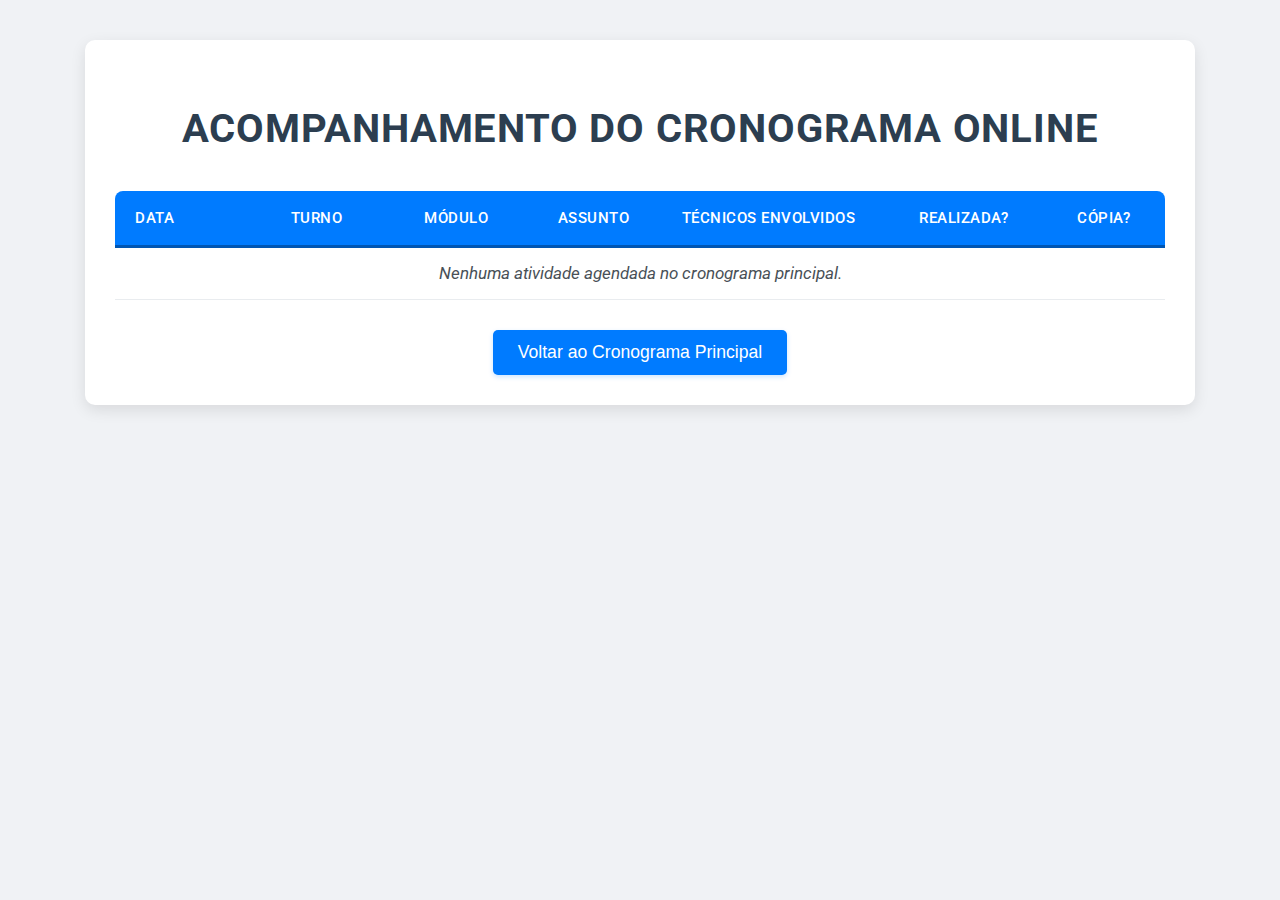
<file: acompanhamento_Cronograma.html>
<!DOCTYPE html>
<html lang="pt-BR">
<head>
    <meta charset="UTF-8">
    <meta name="viewport" content="width=device-width, initial-scale=1.0">
    <title>Acompanhamento do Cronograma Online</title>
    <!-- Link para o arquivo CSS -->
    <link rel="stylesheet" href="acompanhamento_Cronograma.css">
    <!-- Opcional: Link para Google Fonts para uma fonte mais moderna, se quiser. Exemplo: Roboto -->
    <link href="https://fonts.googleapis.com/css2?family=Roboto:wght@300;400;500;700&display=swap" rel="stylesheet">
    <!-- Font Awesome para ícones (especialmente o de cópia) -->
    <link rel="stylesheet" href="https://cdnjs.cloudflare.com/ajax/libs/font-awesome/6.0.0-beta3/css/all.min.css" integrity="sha512-Fo3rlrZj/k7ujTnHg4CGR2D7kSs0wL2s+B6hL2p+z7/2D5iJ/3zWwB6C7zGvL8f6a+I7T/e2E+FjE7Ew==" crossorigin="anonymous" referrerpolicy="no-referrer" />
</head>
<body>
    <div class="container">
        <h1>Acompanhamento do Cronograma Online</h1>

        <!-- Wrapper para tornar a tabela responsiva -->
        <div class="table-responsive">
            <table class="cronograma-table">
                <thead>
                    <tr>
                        <th>Data</th>
                        <th>Turno</th>
                        <th>Módulo</th>
                        <th>Assunto</th>
                        <th>Técnicos Envolvidos</th>
                        <th>Realizada?</th>
                        <th>Cópia?</th> <!-- NOVA COLUNA -->
                    </tr>
                </thead>
                <tbody id="report-table-body">
                    <!-- Conteúdo será carregado dinamicamente pelo JavaScript -->
                </tbody>
            </table>
        </div>

        <!-- Botão para retornar à página principal -->
        <div class="button-container">
            <button id="back-to-main-btn" class="button primary-button">Voltar ao Cronograma Principal</button>
        </div>
    </div>

    <!-- Script JavaScript para carregar as tarefas e o botão -->
    <script src="acompanhamento_Cronograma.js"></script>
</body>
</html>
</file>
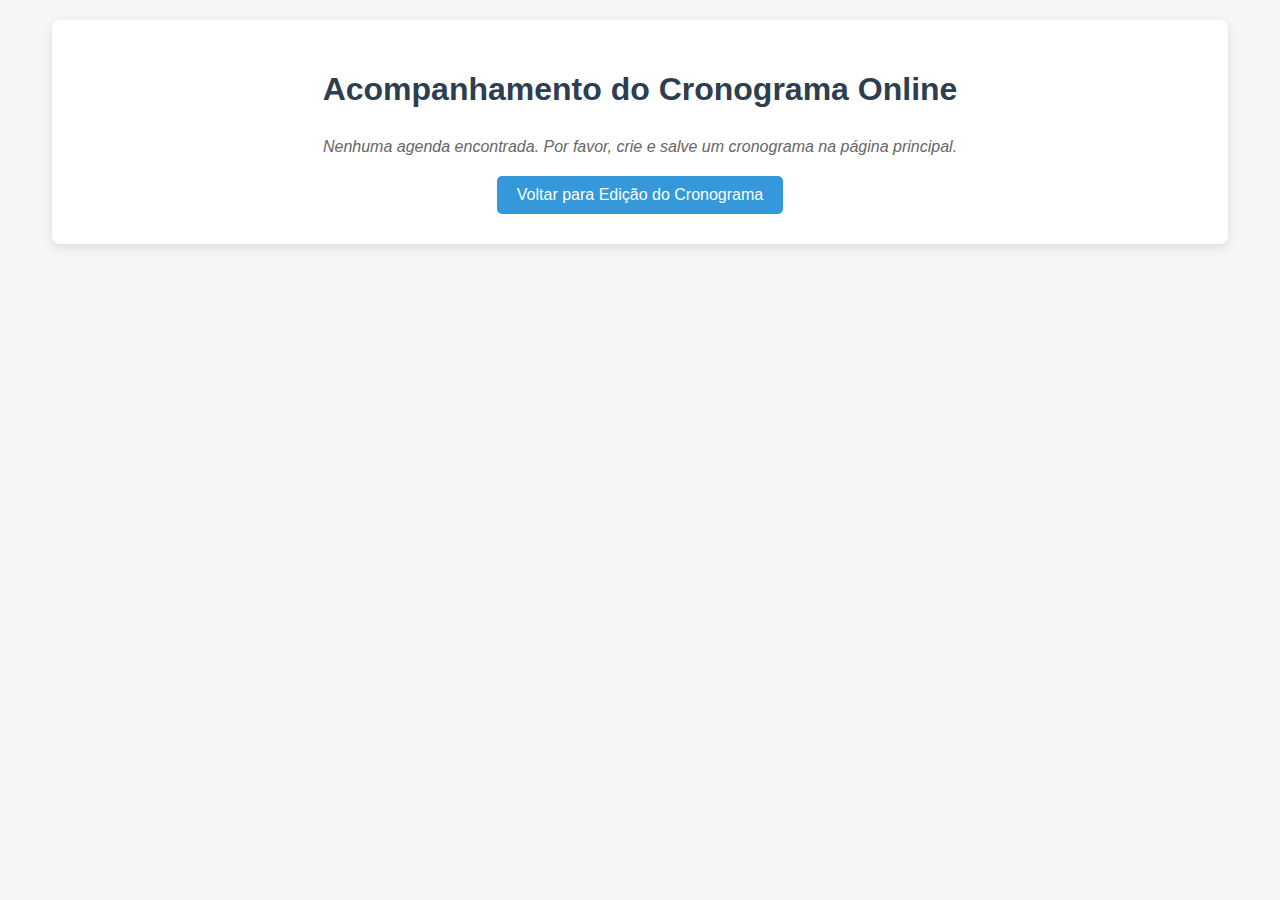
<file: tracking.html>
<!DOCTYPE html>
<html lang="pt-BR">
<head>
    <meta charset="UTF-8">
    <meta name="viewport" content="width=device-width, initial-scale=1.0">
    <title>Cronograma Online - Acompanhamento</title>
    <style>
        body {
            font-family: Arial, sans-serif;
            margin: 0;
            padding: 20px;
            background-color: #f4f7f6;
            color: #333;
        }
        .container {
            width: 90%;
            max-width: 1200px;
            margin: 0 auto;
            background-color: #fff;
            padding: 30px;
            border-radius: 8px;
            box-shadow: 0 4px 12px rgba(0, 0, 0, 0.1);
        }
        h1 {
            text-align: center;
            color: #2c3e50;
            margin-bottom: 30px;
        }
        .message {
            text-align: center;
            font-style: italic;
            color: #666;
            margin-top: 20px;
        }
        table {
            width: 100%;
            border-collapse: collapse;
            margin-top: 20px;
        }
        th, td {
            border: 1px solid #ddd;
            padding: 10px;
            text-align: left;
            vertical-align: top;
            page-break-inside: avoid; /* Evita quebra de página dentro de células da tabela */
        }
        th {
            background-color: #f2f2f2;
            font-weight: bold;
            color: #444;
        }
        tr:nth-child(even) {
            background-color: #f9f9f9;
        }
        .back-button {
            display: block;
            width: fit-content;
            margin: 20px auto 0 auto;
            padding: 10px 20px;
            background-color: #3498db;
            color: white;
            text-decoration: none;
            border-radius: 5px;
            transition: background-color 0.3s ease;
        }
        .back-button:hover {
            background-color: #2980b9;
        }

        /* Estilos específicos para impressão */
        @media print {
            body {
                padding: 0;
                margin: 0;
                background-color: #fff;
            }
            .container {
                box-shadow: none;
                border-radius: 0;
                padding: 10mm; /* Padding para margens de impressão */
                width: auto; /* Deixa o navegador gerenciar a largura */
                max-width: none;
            }
            .back-button {
                display: none; /* Esconde o botão de voltar na impressão */
            }
            h1 {
                margin-top: 0;
                font-size: 1.5em; /* Reduz o tamanho do título para impressão */
            }
            table {
                font-size: 0.9em; /* Reduz o tamanho da fonte da tabela */
            }
            th, td {
                padding: 8px; /* Reduz o padding das células */
            }
        }
    </style>
</head>
<body>
    <div class="container">
        <h1>Acompanhamento do Cronograma Online</h1>
        <div id="scheduleTableContainer">
            <p class="message">Carregando cronograma...</p>
        </div>
        <a href="index.html" class="back-button">Voltar para Edição do Cronograma</a>
    </div>

    <script src="tracking.js"></script>
</body>
</html>
</file>
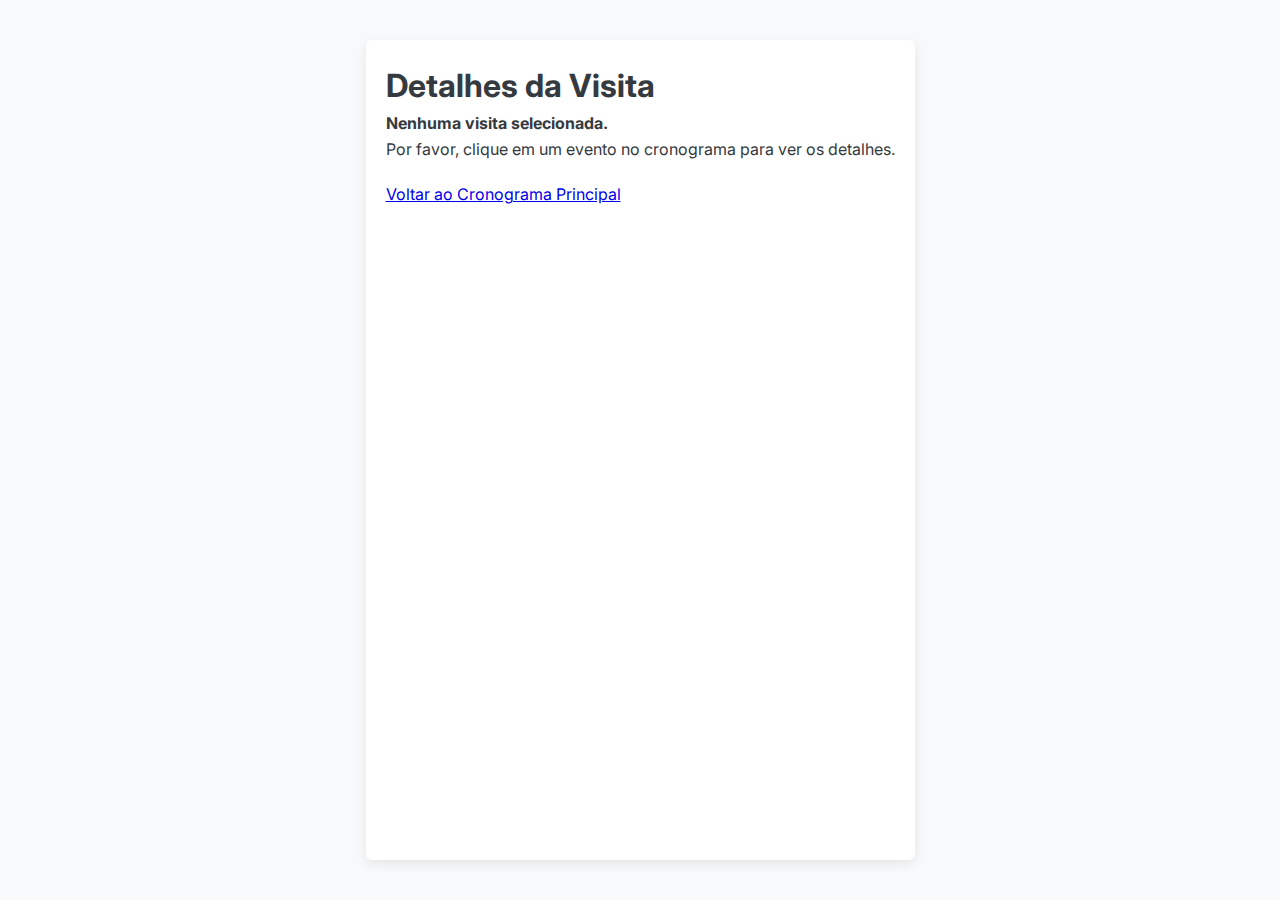
<file: tracking_Cronograma.html>
<!DOCTYPE html>
<html lang="pt-BR">
<head>
    <meta charset="UTF-8">
    <meta name="viewport" content="width=device-width, initial-scale=1.0">
    <title>Detalhes da Visita - Cronograma</title>
    <!-- Link para a fonte Inter do Google Fonts (moderna e limpa) -->
    <link rel="preconnect" href="https://fonts.googleapis.com">
    <link rel="preconnect" href="https://fonts.gstatic.com" crossorigin>
    <link href="https://fonts.googleapis.com/css2?family=Inter:wght@400;500;600;700&display=swap" rel="stylesheet">
    
    <!-- Link para o Font Awesome se for usar ícones aqui -->
    <link rel="stylesheet" href="https://cdnjs.cloudflare.com/ajax/libs/font-awesome/6.0.0-beta3/css/all.min.css" integrity="sha512-Fo3rlrZj/k7ujTnHg4CGR2D7kSs0wL2s+B6hL2p+z7/2D5iJ/3zWwB6C7zGvL8f6a+I7T/e2E+FjE7Ew==" crossorigin="anonymous" referrerpolicy="no-referrer" />

    <!-- SEU CSS PERSONALIZADO - Reutiliza o CSS base para consistência visual -->
    <link rel="stylesheet" href="style_Cronograma.css"> 
</head>
<body style="padding: 20px;">
    <div class="container" style="max-width: 800px; margin: 20px auto; padding: 20px; background-color: var(--white-bg); border-radius: var(--border-radius); box-shadow: var(--shadow-md);">
        <h1>Detalhes da Visita</h1>
        <div id="visit-details">
            <p><strong>ID da Visita:</strong> <span id="detail-id"></span></p>
            <p><strong>ID Original:</strong> <span id="detail-original-id"></span></p>
            <p><strong>Módulo:</strong> <span id="detail-module"></span></p>
            <p><strong>Descrição:</strong> <span id="detail-description"></span></p>
            <p><strong>Técnicos:</strong> <span id="detail-tecnicos"></span></p>
            <p><strong>Data:</strong> <span id="detail-date"></span></p>
            <p><strong>Turno:</strong> <span id="detail-shift"></span></p>
            <p><strong>Status (Concluída):</strong> <span id="detail-is-checked"></span></p>
            <!-- Adicione mais detalhes conforme necessário -->
        </div>
        <!-- BOTÃO DE VOLTAR ATUALIZADO -->
        <a href="index_Cronograma.html" id="back-button" class="button" style="margin-top: 20px;">Voltar ao Cronograma Principal</a>
    </div>

    <!-- SEU JAVASCRIPT PERSONALIZADO -->
    <script src="tracking_Cronograma.js"></script>
</body>
</html>
</file>
<file: acompanhamento_Cronograma.css>
/* Importa a fonte Roboto do Google Fonts */
@import url('https://fonts.googleapis.com/css2?family=Roboto:wght@300;400;500;700&display=swap');

/* Reset básico e estilos fundamentais */
body {
    font-family: 'Roboto', sans-serif; /* Usa Roboto, ou Arial/sans-serif como fallback */
    margin: 0;
    padding: 0;
    background-color: #f0f2f5; /* Fundo suave */
    color: #333;
    line-height: 1.6;
}

.container {
    max-width: 1050px; /* Largura máxima para o conteúdo */
    margin: 40px auto; /* Centraliza o container na página */
    background-color: #ffffff;
    padding: 30px;
    border-radius: 10px; /* Bordas arredondadas para o container */
    box-shadow: 0 5px 15px rgba(0, 0, 0, 0.1); /* Sombra sutil para um efeito de profundidade */
}

h1 {
    text-align: center;
    color: #2c3e50; /* Cor mais escura para o título */
    margin-bottom: 30px;
    font-size: 2.5em; /* Tamanho maior para o título */
    font-weight: 700; /* Mais negrito */
    letter-spacing: 0.8px;
    text-transform: uppercase; /* Título em maiúsculas */
}

/* Estilos da Tabela */
.table-responsive {
    overflow-x: auto; /* Permite rolagem horizontal em telas pequenas */
}

.cronograma-table {
    width: 100%;
    border-collapse: collapse; /* Remove o espaçamento entre as bordas das células */
    margin: 0;
    font-size: 0.95em;
    min-width: 700px; /* Garante que a tabela tenha uma largura mínima, para não quebrar muito */
}

.cronograma-table thead th {
    background-color: #007bff; /* Azul vibrante para o cabeçalho */
    color: white;
    padding: 15px 20px;
    text-align: left;
    font-weight: 500; /* Peso da fonte médio */
    text-transform: uppercase;
    letter-spacing: 0.5px;
    border-bottom: 3px solid #0056b3; /* Borda mais escura no fundo do cabeçalho */
}

/* Arredonda os cantos do cabeçalho da tabela */
.cronograma-table thead th:first-child {
    border-top-left-radius: 8px;
}
.cronograma-table thead th:last-child {
    border-top-right-radius: 8px;
}


.cronograma-table tbody tr {
    border-bottom: 1px solid #e9ecef; /* Linhas divisórias claras */
}

.cronograma-table tbody tr:nth-child(even) {
    background-color: #f8f9fa; /* Fundo mais claro para linhas pares (zebra striping) */
}

.cronograma-table tbody tr:hover {
    background-color: #e2f0ff; /* Cor suave ao passar o mouse */
    cursor: pointer; /* Muda o cursor para indicar interatividade */
    transform: translateY(-2px); /* Efeito sutil de "levantar" */
    box-shadow: 0 3px 10px rgba(0, 0, 0, 0.08); /* Sombra no hover */
    transition: all 0.2s ease-in-out; /* Transição suave para os efeitos */
}

.cronograma-table tbody td {
    padding: 12px 20px;
    vertical-align: middle; /* Alinha o conteúdo ao meio */
    color: #495057; /* Cor do texto das células */
}

/* Ajustes de alinhamento para colunas específicas (agora com a coluna "Cópia?") */
.cronograma-table td:nth-child(1), /* Data */
.cronograma-table td:nth-child(2), /* Turno */
.cronograma-table td:nth-child(3)  /* Módulo */
{
    text-align: center;
}

/* Colunas "Realizada?" e "Cópia?" centralizadas */
.cronograma-table td:nth-last-child(1), /* Cópia? */
.cronograma-table td:nth-last-child(2) /* Realizada? */
{
    text-align: center;
}

/* Opcional: Larguras mínimas para colunas específicas para melhor controle */
.cronograma-table th:nth-child(1), .cronograma-table td:nth-child(1) { min-width: 100px; } /* Data */
.cronograma-table th:nth-child(2), .cronograma-table td:nth-child(2) { min-width: 80px; }  /* Turno */
.cronograma-table th:nth-child(3), .cronograma-table td:nth-child(3) { min-width: 80px; }  /* Módulo */
.cronograma-table th:nth-child(5), .cronograma-table td:nth-child(5) { min-width: 150px; } /* Técnicos Envolvidos */
.cronograma-table th:nth-last-child(1), .cronograma-table td:nth-last-child(1) { min-width: 70px; } /* Cópia? */
/* Responsividade básica */
@media (max-width: 768px) {
    .container {
        margin: 20px auto;
        padding: 15px;
    }

    h1 {
        font-size: 1.8em;
        margin-bottom: 20px;
    }

    .cronograma-table {
        min-width: unset; /* Permite que a tabela encolha em telas menores */
    }

    .cronograma-table thead th,
    .cronograma-table tbody td {
        padding: 10px 15px;
        font-size: 0.9em;
    }
}

@media (max-width: 480px) {
    h1 {
        font-size: 1.5em;
    }

    .cronograma-table thead th,
    .cronograma-table tbody td {
        padding: 8px 10px;
        font-size: 0.85em;
    }
}

/* --- Estilos para a Tabela de Acompanhamento --- */
/* Certifica que o texto da coluna "Realizada?" fique centralizado */
.cronograma-table th:last-child,
.cronograma-table td:last-child {
    text-align: center;
}

/* Estilo para quando não há tarefas */
.no-tasks-message {
    text-align: center;
    padding: 20px;
    font-style: italic;
    color: #6c757d;
    font-size: 1.1em;
}

/* --- Estilo para o Botão "Voltar ao Cronograma Principal" --- */
.button-container {
    text-align: center;
    margin-top: 30px;
}

.button {
    /* Estilo base para botões, reutilizando o que já existe em style_Cronograma.css,
       ou definindo um estilo simples aqui se for o único botão */
    display: inline-block;
    padding: 12px 25px;
    border: none;
    border-radius: 5px;
    font-size: 1.1em;
    font-weight: 500;
    cursor: pointer;
    transition: background-color 0.3s ease, box-shadow 0.3s ease;
    text-decoration: none; /* Para usar em tags <a> */
}

.primary-button {
    background-color: #007bff; /* Azul primário */
    color: white;
    box-shadow: 0 2px 5px rgba(0, 123, 255, 0.2);
}

.primary-button:hover {
    background-color: #0056b3; /* Azul mais escuro no hover */
    box-shadow: 0 4px 8px rgba(0, 123, 255, 0.3);
}

/* Responsividade do botão */
@media (max-width: 768px) {
    .button-container {
        padding: 0 15px; /* Adiciona padding nas laterais em telas menores */
    }
    .button {
        width: 100%; /* Botão ocupa 100% da largura em telas menores */
        max-width: 300px; /* Limita a largura máxima mesmo em 100% */
    }
}
</file>
<file: style_Cronograma.css>
/* ========================================================= */
/* 1. Global Reset & Base Styles - Otimizado e Modernizado */
/* ========================================================= */
*, *::before, *::after {
  box-sizing: border-box;
  margin: 0;
  padding: 0;
}

:root {
  /* Paleta de Cores */
  --primary-color: #007bff; /* Azul vibrante para destaque */
  --secondary-color: #6c757d; /* Cinza para elementos secundários */
  --success-color: #28a745; /* Verde para ações de sucesso */
  --info-color: #17a2b8; /* Ciano para informações */
  --light-bg: #f8f9fa; /* Fundo principal claro */
  --medium-bg: #e9ecef; /* Fundo secundário, como headers */
  --dark-bg: #dee2e6; /* Fundo para bordas e separadores */
  --white-bg: #ffffff; /* Fundo de cards e containers */

  /* Cores de Texto */
  --text-dark: #343a40;
  --text-medium: #495057;
  --text-light: #6c757d;

  /* Sombras */
  --shadow-sm: 0 0.125rem 0.25rem rgba(0, 0, 0, 0.075);
  --shadow-md: 0 0.25rem 0.75rem rgba(0, 0, 0, 0.08);
  --shadow-lg: 0 0.5rem 1rem rgba(0, 0, 0, 0.1);

  /* Bordas */
  --border-radius: 0.375rem; /* Bordas arredondadas padrão */
  --border-color: #ced4da;

  /* Sidebar */
  --sidebar-width: 320px; /* Largura padrão da sidebar */
}

/* MUITO IMPORTANTE: Garante que HTML e BODY ocupem toda a altura */
html, body {
    height: 100%;
    width: 100%;
    overflow: hidden; /* Evita rolagem indesejada do navegador */
}

body {
  font-family: 'Inter', 'Segoe UI', Tahoma, Geneva, Verdana, sans-serif; /* Usando Inter como preferencial, limpa e moderna */
  line-height: 1.6;
  color: var(--text-dark);
  background-color: var(--light-bg);
  margin: 0;
  padding: 0; /* Remove padding do body para layout full-screen */
  display: flex; /* Adiciona display flex aqui também para robustez */
  justify-content: center;
  align-items: stretch; /* Garante que o item filho (main-wrapper) se estique em altura */
}

/* Estilo para a barra de rolagem (WebKit - Chrome, Safari, Edge) */
::-webkit-scrollbar {
  width: 8px;
  height: 8px;
}
::-webkit-scrollbar-track {
  background: var(--medium-bg); /* Cor clara para a trilha */
  border-radius: var(--border-radius);
}
::-webkit-scrollbar-thumb {
  background: var(--secondary-color); /* Cor mais escura para o polegar */
  border-radius: var(--border-radius);
}
::-webkit-scrollbar-thumb:hover {
  background: var(--text-medium);
}

/* Elemento para leitores de tela */
.sr-only {
  position: absolute;
  width: 1px;
  height: 1px;
  padding: 0;
  margin: -1px;
  overflow: hidden;
  clip: rect(0, 0, 0, 0);
  white-space: nowrap;
  border-width: 0;
}


/* ========================================================= */
/* 2. Main Wrapper - Novo container para layout lateral */
/* ========================================================= */
.main-wrapper {
    display: flex;
    flex-direction: row; /* Garante que os filhos fiquem lado a lado */
    width: 100%; /* Ocupa 100% da largura do body */
    height: 100%; /* Ocupa 100% da altura do body */
    overflow: hidden; /* Gerencia a rolagem interna */
    max-width: 100vw; /* Garante que não ultrapasse a largura da viewport */
    max-height: 100vh; /* Garante que não ultrapasse a altura da viewport */
}

/* ========================================================= */
/* 3. Sidebar (Painel Lateral Esquerdo) */
/* ========================================================= */
.sidebar {
    width: var(--sidebar-width);
    flex-shrink: 0; /* Impede a sidebar de encolher */
    background-color: var(--white-bg);
    box-shadow: var(--shadow-lg); /* Sombra mais pronunciada para destacar */
    display: flex;
    flex-direction: column;
    padding: 20px;
    overflow-y: auto; /* Rolagem vertical para o conteúdo da sidebar */
    z-index: 10; /* Garante que a sidebar fique acima de outros elementos em caso de sobreposição */
}

.sidebar-header h2 {
    font-size: 1.5em;
    font-weight: 700;
    color: var(--text-dark);
    margin-bottom: 20px;
}

.sidebar-controls {
    margin-bottom: 20px;
    flex-shrink: 0; /* Impede os controles de encolher */
}

.controls-group {
    display: flex;
    flex-wrap: wrap;
    gap: 10px;
    margin-bottom: 10px;
}

.controls-group:last-child {
    margin-bottom: 0;
}

/* ========================================================= */
/* 4. Boards Container (Acordeão) */
/* ========================================================= */
.accordion-boards {
    flex-grow: 1; /* Permite que o contêiner de boards ocupe o espaço restante */
    margin-bottom: 20px;
    border-top: 1px solid var(--dark-bg); /* Separador visual */
    padding-top: 15px;
}

.board-accordion-item {
    background-color: var(--light-bg);
    border: 1px solid var(--border-color);
    border-radius: var(--border-radius);
    margin-bottom: 10px;
    overflow: hidden; /* Garante que o conteúdo oculto não vaze */
}

.accordion-title {
    font-size: 1.1em;
    font-weight: 600;
    color: var(--text-dark);
    padding: 10px 15px;
    cursor: pointer;
    background-color: var(--medium-bg);
    display: flex;
    justify-content: space-between;
    align-items: center;
    user-select: none;
    transition: background-color 0.2s ease, box-shadow 0.2s ease;
    border-bottom: 1px solid transparent; /* Para evitar jump quando abre */
    box-shadow: var(--shadow-sm); /* Sombra para o título */
}

.accordion-title:hover {
    background-color: var(--dark-bg);
    box-shadow: var(--shadow-md);
}

.accordion-title.active {
    background-color: var(--primary-color);
    color: var(--white-bg);
    border-bottom: 1px solid var(--primary-color);
}

.accordion-title.active .accordion-icon {
    color: var(--white-bg);
}

.accordion-icon {
    margin-left: 10px;
    transition: transform 0.3s ease;
    color: var(--text-medium);
}

.accordion-title.active .accordion-icon {
    transform: rotate(90deg); /* Gira o ícone para indicar aberto */
}

.board-items {
    padding: 0 10px; /* Padding apenas lateral */
    max-height: 0; /* Começa fechado */
    overflow: hidden;
    transition: max-height 0.3s ease-out; /* Transição para abrir/fechar */
    background-color: var(--white-bg);
    display: flex;
    flex-direction: column;
    gap: 8px; /* Espaço entre cartões */
    padding-top: 10px;
    padding-bottom: 10px;
}

.board-items.expanded {
    max-height: 180px; /* Altura para 5 cartões (aprox. 32px cada + 8px gap) */
    overflow-y: auto; /* Rolagem se houver mais de 5 cartões */
    border-top: 1px dashed var(--dark-bg); /* Separador interno */
    padding-left: 10px;
    padding-right: 10px;
    padding-bottom: 10px;
}
/* Altera o padding do .board-items quando expandido para não ter padding-left no .accordion-title */
.board-accordion-item .board-items.expanded {
    padding-left: 15px;
    padding-right: 15px;
}


/* Estilo específico para o board-items quando usado no acordeão para drag-and-drop */
.accordion-boards .board-accordion-item .board-items {
  border: none; /* Remove a borda tracejada, que é para indicar área de drop no calendário */
}


.sidebar-bottom-controls {
    display: flex;
    flex-wrap: wrap;
    gap: 10px;
    margin-top: 20px;
    flex-shrink: 0;
}

/* ========================================================= */
/* 5. Calendar Main Content */
/* ========================================================= */
.calendar-main-content {
    flex-grow: 1; /* Ocupa todo o espaço restante */
    display: flex;
    flex-direction: column;
    padding: 20px; /* Padding ao redor do calendário */
    overflow-y: auto; /* Rolagem vertical para o conteúdo principal */
}

.calendar-section {
    background-color: var(--white-bg);
    border-radius: var(--border-radius);
    box-shadow: var(--shadow-md);
    padding: 20px;
    display: flex;
    flex-direction: column;
    flex-grow: 1; /* Permite que o calendário preencha a altura disponível */
    min-height: calc(100vh - 100px); /* Altura mínima para o calendário */
}

.calendar-header {
  display: flex;
  justify-content: space-between;
  align-items: center;
  margin-bottom: 20px;
  flex-shrink: 0;
  width: 100%; /* Ocupa toda a largura disponível */
  margin: 0 0 20px 0; /* Remove margin auto */
}

#calendarMonthYear {
  font-size: 1.8em;
  font-weight: 700;
  color: var(--text-dark);
}

.calendar-nav {
    display: flex;
    align-items: center;
    gap: 10px;
}

.calendar-nav button {
  background-color: var(--secondary-color);
  color: var(--white-bg);
  border: none;
  border-radius: var(--border-radius);
  padding: 8px 12px;
  cursor: pointer;
  font-size: 1.1em;
  transition: background-color 0.2s ease;
}
.calendar-nav button:hover {
  background-color: #5a6268;
}


.calendar-weekdays {
  display: grid;
  grid-template-columns: repeat(7, 1fr);
  gap: 1px;
  border-top: 1px solid var(--border-color); 
  border-left: 1px solid var(--border-color);
  flex-shrink: 0; 
  width: 100%; /* Ocupa toda a largura disponível */
  margin: 0; /* Remove margin auto */
}

.calendar-weekday {
  background-color: var(--medium-bg);
  padding: 10px 5px;
  text-align: center;
  font-weight: 600;
  font-size: 0.95em;
  color: var(--text-medium);
  border-right: 1px solid var(--border-color);
  border-bottom: 1px solid var(--border-color);
}

#calendarGrid {
  display: grid;
  grid-template-columns: repeat(7, 1fr); /* 7 colunas de largura igual */
  gap: 1px;
  border-right: 1px solid var(--border-color); 
  border-bottom: 1px solid var(--border-color); 
  flex-grow: 1; /* Permite que o grid cresça e ocupe a altura restante da seção */
  width: 100%; /* Ocupa toda a largura disponível */
  margin: 0; /* Remove margin auto */
}

.calendar-day {
  background-color: var(--white-bg);
  min-height: 120px; /* Altura mínima razoável para o dia */
  height: auto; /* Permite que a altura seja determinada pelo conteúdo ou pelo grid */
  border-top: 1px solid var(--border-color); 
  border-left: 1px solid var(--border-color); 
  padding: 8px;
  display: flex;
  flex-direction: column; 
  gap: 8px;
  overflow: hidden; /* Mantido para garantir que o conteúdo não vaze do dia */
  position: relative; 
  transition: background-color 0.2s ease;
}

.calendar-day:hover {
    background-color: #f0f0f0;
}

.calendar-day.empty {
  background-color: var(--light-bg);
  opacity: 0.8;
}

.day-number {
  font-weight: 700;
  font-size: 1.1em;
  color: var(--primary-color);
  margin-bottom: 5px;
  text-align: right;
  padding-right: 5px;
  flex-shrink: 0;
}

.shift-slot {
  background-color: var(--light-bg);
  border-radius: var(--border-radius);
  padding: 8px;
  flex-grow: 1;
  min-height: 40px; 
  display: flex;
  flex-direction: column; 
  gap: 5px; 
  max-height: 210px; /* 5 cartões + header + padding */
  overflow-y: auto;
  box-shadow: inset 0 0 4px rgba(0,0,0,0.05);
  border: 1px dashed var(--dark-bg); /* Borda tracejada para indicar área de drop */
}

.shift-slot .shift-header {
  display: flex;
  justify-content: space-between;
  align-items: center;
  margin-bottom: 5px; 
  padding-bottom: 5px;
  border-bottom: 1px solid var(--dark-bg);
  flex-shrink: 0;
}

.shift-slot .shift-header h4 {
  font-size: 0.9em;
  color: var(--text-medium);
  font-weight: 500;
}

.new-attendance-btn {
  font-size: 0.8em;
  padding: 4px 8px;
  background-color: var(--success-color);
  color: var(--white-bg);
  border-radius: var(--border-radius);
  text-decoration: none;
  cursor: pointer;
  transition: background-color 0.2s ease;
}

.new-attendance-btn:hover {
  background-color: #218838;
}

/* ========================================================= */
/* 6. Cards (Activities) - Visual de card moderno */
/* ========================================================= */
.card {
  background-color: var(--white-bg);
  border: 1px solid var(--border-color);
  border-left: 5px solid var(--primary-color);
  padding: 10px;
  border-radius: var(--border-radius);
  cursor: grab;
  font-size: 0.9em;
  margin: 0; 
  width: 100%; 
  max-width: 100%; 
  word-wrap: break-word; 
  overflow-wrap: break-word; 
  white-space: normal; 
  user-select: none; 

  display: flex; 
  align-items: flex-start; 
  gap: 10px; 
  flex-shrink: 0;
  line-height: 1.3;
  box-shadow: var(--shadow-sm);
  transition: transform 0.1s ease, box-shadow 0.1s ease;
}

.card:hover {
    transform: translateY(-2px);
    box-shadow: var(--shadow-md);
}
.card:active {
  cursor: grabbing;
}

.card small {
  font-size: 0.8em;
  color: var(--text-light);
  display: block;
  margin-top: 3px;
}

.card-checkbox-wrapper {
  display: flex;
  align-items: flex-start; 
  flex-grow: 1; 
  min-width: 0; 
}

.card-checkbox {
  margin-top: 2px; 
  flex-shrink: 0; 
  accent-color: var(--primary-color);
}

.card[data-is-checked="true"] {
  background-color: #e6ffed; 
  border-color: var(--success-color);
  border-left-color: var(--success-color);
  color: #1a6d2f;
  opacity: 0.8;
}

.card[data-is-checked="true"] small {
  color: #1a6d2f;
}

/* ========================================================= */
/* 7. Drag & Drop Feedback (Sortable.js & Custom) */
/* ========================================================= */
.sortable-ghost {
  opacity: 0.4;
  background-color: var(--info-color);
  border-color: var(--info-color);
  box-shadow: none;
}

.sortable-drag {
  opacity: 0.9;
  border: 2px dashed var(--primary-color);
  box-shadow: var(--shadow-lg);
  transform: scale(1.02);
}

#boardDragGhost {
  position: absolute;
  top: -9999px; 
  left: -9999px;
  z-index: 1000;
  background-color: var(--primary-color);
  color: var(--white-bg);
  padding: 8px 12px;
  border-radius: var(--border-radius);
  font-size: 0.9em;
  box-shadow: var(--shadow-lg);
  pointer-events: none; 
  display: none; 
}

.calendar-day.drag-over {
  background-color: #e6f7ff; 
  border: 1px dashed var(--primary-color);
}

.calendar-day.drag-over .shift-slot.drag-over-slot {
  background-color: #cceeff; 
  border: 1px dashed var(--primary-color);
}

/* ========================================================= */
/* 8. Forms & Controls - Modernizado */
/* ========================================================= */
select, button, input[type="text"] { 
  padding: 10px 15px;
  border: 1px solid var(--border-color);
  border-radius: var(--border-radius);
  font-size: 0.9em;
  transition: border-color 0.2s ease, box-shadow 0.2s ease;
}

select {
    min-width: 100%; /* Ocupa 100% da largura do seu container flex */
    background-color: var(--white-bg);
    color: var(--text-dark);
}
select:focus {
    border-color: var(--primary-color);
    box-shadow: 0 0 0 0.2rem rgba(0, 123, 255, 0.25);
    outline: none;
}

input[type="file"] {
  display: none; 
}

button {
  border: none;
  background-color: var(--primary-color);
  color: var(--white-bg);
  cursor: pointer;
  transition: background-color 0.2s ease, box-shadow 0.2s ease;
  font-weight: 500;
  box-shadow: var(--shadow-sm);
}

button:hover {
  background-color: #0056b3;
  box-shadow: var(--shadow-md);
}

#importSpreadsheetBtn {
    background-color: var(--success-color);
    width: 100%; /* Ocupa 100% da largura do seu container flex */
}
#importSpreadsheetBtn:hover {
    background-color: #218838;
}

.sidebar-bottom-controls button {
    flex-grow: 1; /* Botões dividem o espaço igualmente */
    width: auto; /* Anula o 100% dos controles */
}

/* ========================================================= */
/* 9. Calendar Instructions */
/* ========================================================= */
#calendarInstructions {
  background-color: #e2f0fb; 
  border-left: 5px solid var(--info-color); 
  padding: 15px; 
  margin-top: 25px; 
  border-radius: var(--border-radius);
  color: #0056b3;
  font-size: 0.9em;
  flex-shrink: 0;
}

#calendarInstructions p {
    margin-bottom: 8px; 
}

#calendarInstructions p:last-child {
    margin-bottom: 0;
}

kbd {
  background-color: var(--medium-bg);
  border-radius: 3px;
  border: 1px solid var(--dark-bg);
  box-shadow: var(--shadow-sm);
  color: var(--text-dark);
  display: inline-block;
  font-family: monospace;
  font-size: 0.8em;
  font-weight: 700;
  line-height: 1;
  padding: 2px 4px;
  white-space: nowrap;
}


/* ========================================================= */
/* 10. Responsive Adjustments */
/* ========================================================= */
@media (max-width: 1200px) {
  /* Adaptação da sidebar para não ficar muito grande em resoluções intermediárias */
  :root {
      --sidebar-width: 280px;
  }
}

@media (max-width: 992px) {
  .main-wrapper {
    flex-direction: column; /* Empilha sidebar e calendário */
    height: auto; /* Permite que a página role verticalmente */
    overflow-y: auto;
  }

  .sidebar {
    width: 100%; /* Sidebar ocupa toda a largura */
    flex-shrink: 1; /* Permite encolher se necessário */
    box-shadow: none; /* Remove sombra para transição suave */
    border-bottom: 1px solid var(--border-color); /* Separador visual */
    padding-bottom: 10px;
  }

  .sidebar-header h2 {
      text-align: center;
  }

  .sidebar-controls {
      display: flex;
      flex-direction: column;
      gap: 10px;
      margin-bottom: 10px;
  }
  .controls-group {
      flex-direction: column;
      gap: 10px;
  }
  .controls-group select, .controls-group button {
      width: 100%; /* Ocupam largura total */
      min-width: unset;
  }

  .accordion-boards {
      padding-top: 0; /* Remove padding extra */
      margin-bottom: 15px;
  }
  .sidebar-bottom-controls {
      flex-direction: column;
  }
  .sidebar-bottom-controls button {
      width: 100%;
  }

  .calendar-main-content {
    padding: 15px; /* Reduz padding */
    width: 100%; /* Ocupa toda a largura */
    min-height: auto; /* Deixa a altura ser flexível */
  }

  .calendar-section {
    padding: 15px;
  }
}

@media (max-width: 768px) {
    .calendar-header {
        flex-direction: column;
        gap: 10px;
        margin-bottom: 15px;
    }
    .calendar-nav {
        width: 100%;
        justify-content: space-between;
    }
    #calendarMonthYear {
        width: 100%;
        text-align: center;
        font-size: 1.5em;
        order: -1; /* Mês/ano acima dos botões */
    }
    .calendar-nav button {
        flex-grow: 1; /* Botões dividem o espaço */
    }
    .calendar-nav button:first-child { margin-right: 5px; }
    .calendar-nav button:last-child { margin-left: 5px; }


    .board-column {
        flex: 0 0 90%; /* Mais estreito para telas muito pequenas */
        max-width: 90%;
        margin-right: 10px;
    }

    .calendar-day {
        min-height: 90px;
        padding: 5px;
    }
    .shift-slot {
        max-height: 150px;
        padding: 5px;
    }
    .card {
        font-size: 0.8em;
        padding: 8px;
    }
    .shift-slot .shift-header h4, .new-attendance-btn {
        font-size: 0.75em;
    }
}

@media (max-width: 480px) {
    .sidebar, .calendar-main-content {
        padding: 10px;
    }
    .sidebar-header h2 {
        font-size: 1.3em;
    }
    .calendar-section {
        padding: 10px;
    }
    .calendar-weekday {
        font-size: 0.85em;
        padding: 8px 3px;
    }
    .day-number {
        font-size: 1em;
    }
}

/* Card Module Tag */
.card-module-tag {
  font-size: 0.7em; /* Slightly smaller */
  font-weight: 700;
  color: var(--primary-color);
  background-color: var(--medium-bg); /* Use medium background for contrast */
  padding: 2px 4px;
  border-radius: 3px;
  margin-right: 5px; /* Spacing after module */
  display: inline-block;
  line-height: 1; /* Compact */
  margin-bottom: 2px; /* Space from description */
}

/* Ajustar layout geral do card para acomodar o módulo e texto */
.card {
  flex-direction: column; /* Module e description empilhados */
  align-items: flex-start;
  gap: 2px; /* Espaçamento entre módulo e texto principal */
}

/* Container para o texto principal do card (descrição + técnicos) */
.card .card-text-content {
  font-size: 0.9em;
  line-height: 1.3;
  word-wrap: break-word; /* Garante quebras de linha em textos longos */
}

/* Estilo para o nome do técnico dentro do card-text-content */
.card .card-text-content small {
    display: block; /* Garante que o técnico vá para a linha de baixo */
    font-size: 0.8em;
    color: var(--text-light);
    margin-top: 2px; /* Pequena margem acima do nome do técnico */
}

/* --- Ajustes específicos para cards no calendário (com checkbox) --- */

/* Wrapper do checkbox e conteúdo */
.card-checkbox-wrapper {
    display: flex;
    align-items: flex-start; /* Alinha checkbox com o topo do conteúdo */
    gap: 5px; /* Espaço entre checkbox e o conteúdo */
    flex-grow: 1;
}

/* Container para o módulo e descrição dentro do wrapper do checkbox */
.card-checkbox-wrapper .card-content-container {
    display: flex;
    flex-direction: column; /* Módulo e descrição empilhados */
    flex-grow: 1;
    min-width: 0; /* Permite que o conteúdo encolha se necessário */
}

/* O texto da descrição dentro do card com checkbox */
.card-checkbox-wrapper .card-text-content {
    /* Herda estilos de .card-text-content */
}

/* --- Novo Estilo para os Botões de Navegação na Sidebar --- */
.sidebar-navigation-controls {
    margin-bottom: 20px; /* Espaço antes de outros controles */
    padding-bottom: 15px; /* Espaço antes do separador visual */
    border-bottom: 1px solid var(--dark-bg); /* Separador visual */
    display: flex;
    flex-direction: column; /* Para empilhar botões, se houver mais de um */
    gap: 10px; /* Espaço entre botões */
}

/* Ajusta o botão dentro do novo container da sidebar */
.sidebar-navigation-controls .button {
    width: 100%; /* Faz o botão ocupar toda a largura da sidebar */
    margin-top: 0; /* Remove a margem superior padrão que a classe 'button' pode ter */
    font-size: 0.95em; /* Ajusta o tamanho da fonte para o contexto da sidebar */
    padding: 10px 15px; /* Ajusta o preenchimento */
}

/* Pequeno ajuste para o botão de voltar na tracking_Cronograma.html,
   caso a estilização inline 'margin-top: 20px;' seja removida futuramente. */
#tracking-back-button {
    margin-top: 20px;
}

/* Garante que o .button na tracking_Cronograma.html tenha a mesma largura máxima que seu container */
.container > .button {
    max-width: 100%; /* Garante que o botão não estoure o layout em telas menores */
    display: block; /* Para que margin: auto funcione horizontalmente */
    margin-left: auto;
    margin-right: auto;
}


/* --- ESTILOS PARA CARTÕES COPIADOS NO CALENDÁRIO --- */
.card.card-copied {
    border: 2px dashed var(--accent-color); /* Borda tracejada para indicar cópia */
    background-color: var(--light-bg); /* Um fundo um pouco mais claro */
    position: relative; /* Para posicionar o ícone de cópia */
    padding-left: 25px; /* Deixa espaço para o ícone */
}

.card-copied .copy-indicator-icon {
    position: absolute;
    left: 5px;
    top: 5px;
    color: var(--accent-color); /* Cor do ícone */
    font-size: 0.8em;
    z-index: 10; /* Garante que o ícone fique por cima */
}

/* Ajustes para o layout do card quando tem ícone */
.card-copied .card-checkbox-wrapper {
    margin-left: 0; /* Remove margem extra se o ícone empurrar o wrapper */
}

/* --- AJUSTES GERAIS PARA O RELATÓRIO DE IMPRESSÃO (VIA style_Cronograma.css) --- */
/* Certifica que o texto da coluna "Cópia?" fique centralizado */
@media print {
    .cronograma-table th:nth-last-child(1), /* Ultima coluna (Cópia?) */
    .cronograma-table td:nth-last-child(1) { /* Ultima coluna (Cópia?) */
        text-align: center;
    }
}
</file>
